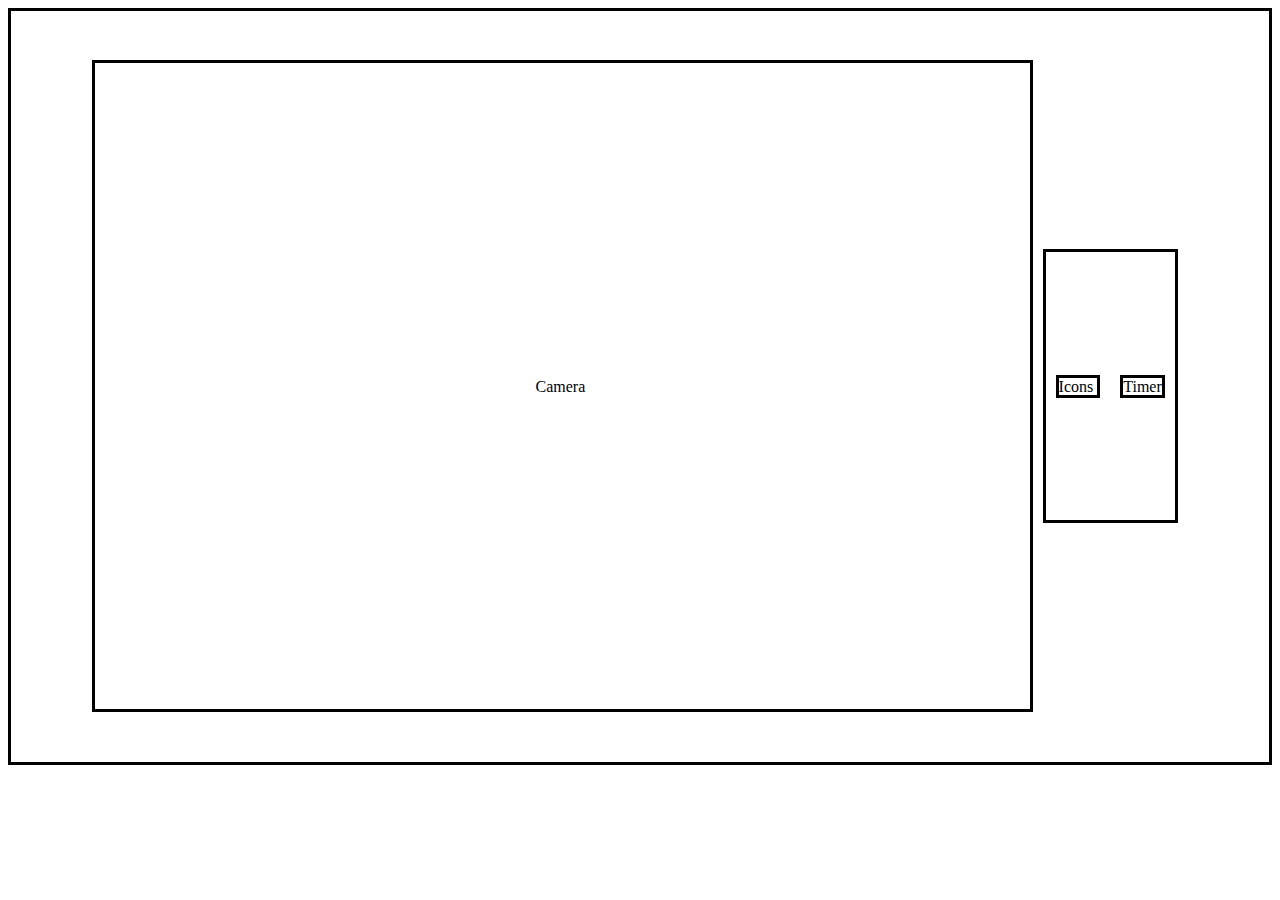
<file: Index2.html>
<!DOCTYPE html>
<head>
    <title>4774 Dropbears</title>
</head>

<body>
    <link href="CSS/main2.css" rel="stylesheet" type="text/css">
    <div class=Page>
    <span class=Camera>
        Camera
    </span>
    <span class=Box1>
        <span class=Box2 style="margin:10px">
            Icons
        </span>
        <span class=Box2 style="margin:10px">
            Timer
        </span>
    </span>
    </div>
    <!--Right Tab!-->

    <!--Right Tab!-->

</body>

<script>

</script>
</file>
<file: CSS/main2.css>
.Box1{
    margin:10px;
    border:solid black;
    background-color:white;
    padding-bottom:10%;
    margin-bottom:35px;
    padding-top:10%;
}
span,p,div{
    text-align: center;
}
.Camera{
    text-align: center;
    border: solid black;
    padding-bottom: 25%;
    padding-top: 25%;
    padding-left: 35%;
    padding-right: 35%;
}
.Page{
    size:100%;
    border:solid black;
    padding-top:29%;
    padding-bottom:29%;
}
.Box2{
    margin-top:0;
    border: solid black;
    padding-top:;
}
</file>
